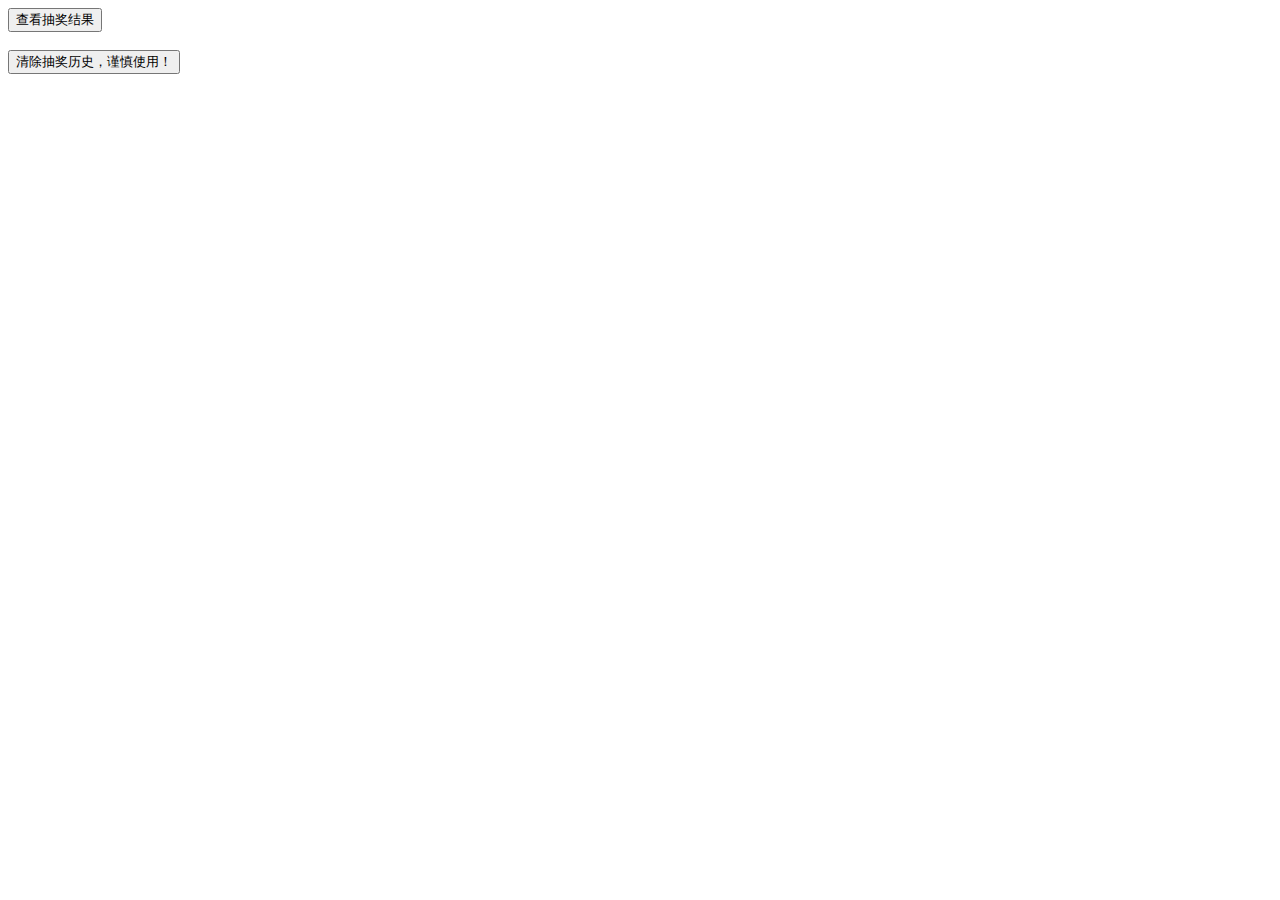
<file: result.html>
<!DOCTYPE html>
<html>
<head lang="en">
    <meta charset="UTF-8">
    <title></title>
</head>
<script>
    function getAlResult(){
        document.write("序号：员工编号:姓名");
        document.write("<br/>");
        var keyReslut =new Array();
        var result =new Array();
        for(var i=0;i<window.localStorage.length;i++){
            keyReslut[i]=window.localStorage.key(i);
            result[i] = window.localStorage.getItem( keyReslut[i]);
            document.write(i+1+":  ");
            document.writeln( keyReslut[i]+" "+result[i]);
            document.write("<br/>");
        }
    }

    function deleteResult(){
        localStorage.clear()
        alert("delete完毕！")
    }
</script>
<body>

<input type="button" onclick="getAlResult()" value="查看抽奖结果"/><br/><br/>
<input type="button" onclick="deleteResult()" value="清除抽奖历史，谨慎使用！"/>


</body>
</html>
</file>
